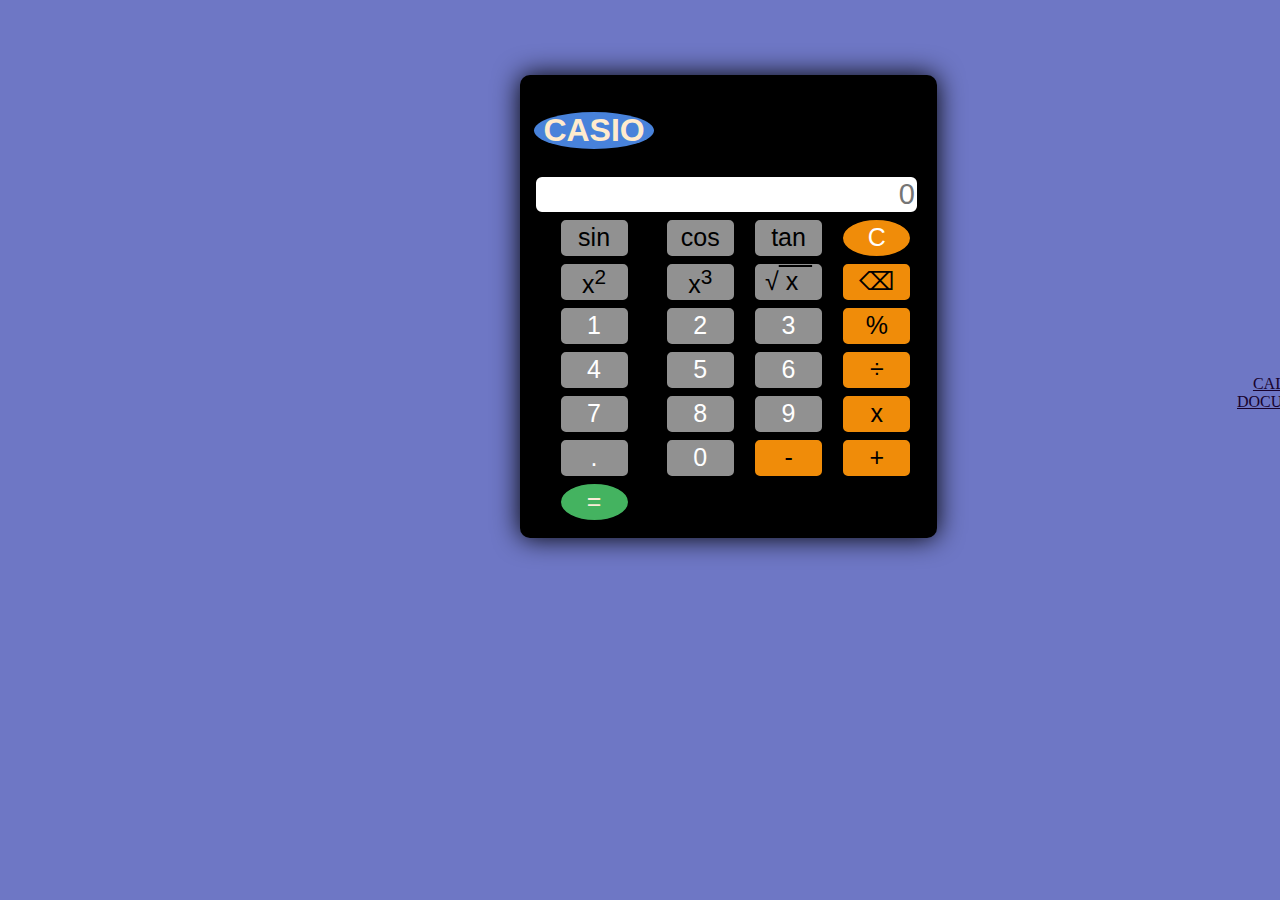
<file: index.html>
<!DOCTYPE html>
<html lang="en">
<head>
  <meta charset="UTF-8">
  <meta http-equiv="X-UA-Compatible" content="IE=edge">
  <meta name="viewport" content="width=device-width, initial-scale=1.0">

  <link rel="stylesheet" href="style.css">
  <title>Calculator Design</title>
</head>
<body>
  <form name="calcul">
    <table align="center">
      <tr> <td><h1>CASIO</h1></td></tr>
    
      <tr>
        <td colspan="4"> <input type="text" name="result" placeholder="0" style="text-align:right"> </td>
      </tr>
    
      <tr>
        <td><button type="button" value="sin" class="sin" onclick="sin()"> sin </button> </td>
        <td><button type="button" value="cos" class="cos" onclick="cos()"> cos</button> </td>
        <td><button type="button" value="tan" class="tan" onclick="tan()"> tan </button> </td>
        
        <td> <button type="button" value="C" class="clear" onclick="remv()"> C </button></td>
      </tr>
    
      <tr>
        <td><button type="button" value="x^2" class="power2" onclick="square()"> x<sup>2 </button> </td>
          <td><button type="button" value="x^3" class="power3" onclick="cubed()"> x<sup>3 </button> </td>
          <td><button type="button" value="sqrt2" class="sqrt2" onclick="sqrt2()"> &radic;<span style="text-decoration:overline;">&nbsp;x &nbsp;</span> </button> </td>
        <td><button type="button" value="BACKSPC" class="backspace" onclick="BACKSPC()" > ⌫ </button> </td>
        
        <td colspan="2">
      </tr>
    
      <tr>
       
        <td><button type="button" value="1" onclick="number(value)"> 1 </button> </td>
        <td><button type="button" value="2" onclick="number(value)"> 2 </button> </td>
        <td><button type="button" value="3" onclick="number(value)"> 3 </button> </td>
        <td><button type="button" value="%" class="perc" onclick="number(value)"> % </button> </td>
      </tr>
    
      <tr>
        <td><button type="button" value="4" onclick="number(value)"> 4</button> </td>
        <td><button type="button" value="5" onclick="number(value)"> 5 </button> </td>
        <td><button type="button" value="6" onclick="number(value)"> 6 </button> </td>
        <td><button type="button" value="/" class="div" onclick="number(value)"> <span>&#247;</span> </button> </td>
        
      </tr>
    
      <tr>
        <td><button type="button" value="7" onclick="number(value)"> 7 </button> </td>
        <td><button type="button" value="8" onclick="number(value)"> 8 </button> </td>
        <td><button type="button" value="9" onclick="number(value)"> 9 </button> </td>
        <td><button type="button" value="*" class="mul" onclick="number(value)"> x </button> </td>

      </tr>
    
      <tr>
        <td><button type="button" value="." onclick="number(value)"> . </button> </td>
        <td><button type="button" value="0" onclick="number(value)"> 0 </button> </td>
        <td><button type="button" value="-" class="sub" onclick="number(value)"> - </button> </td>
        <td><button type="button" value="+" class="add" onclick="number(value)"> + </button> </td>
        
        
      </tr>
    
      <tr>
        <td> <button type="button" value="=" onclick="equal()" class="equal">=</button> </td>
        
        
        
      </tr>
    
    </table>
    </form>
    
</body>
<br><a target="_blank" href="Documentation.html">CALCULATOR DOCUMENTATION</a>
<script src="script.js"></script>
</html>
</file>
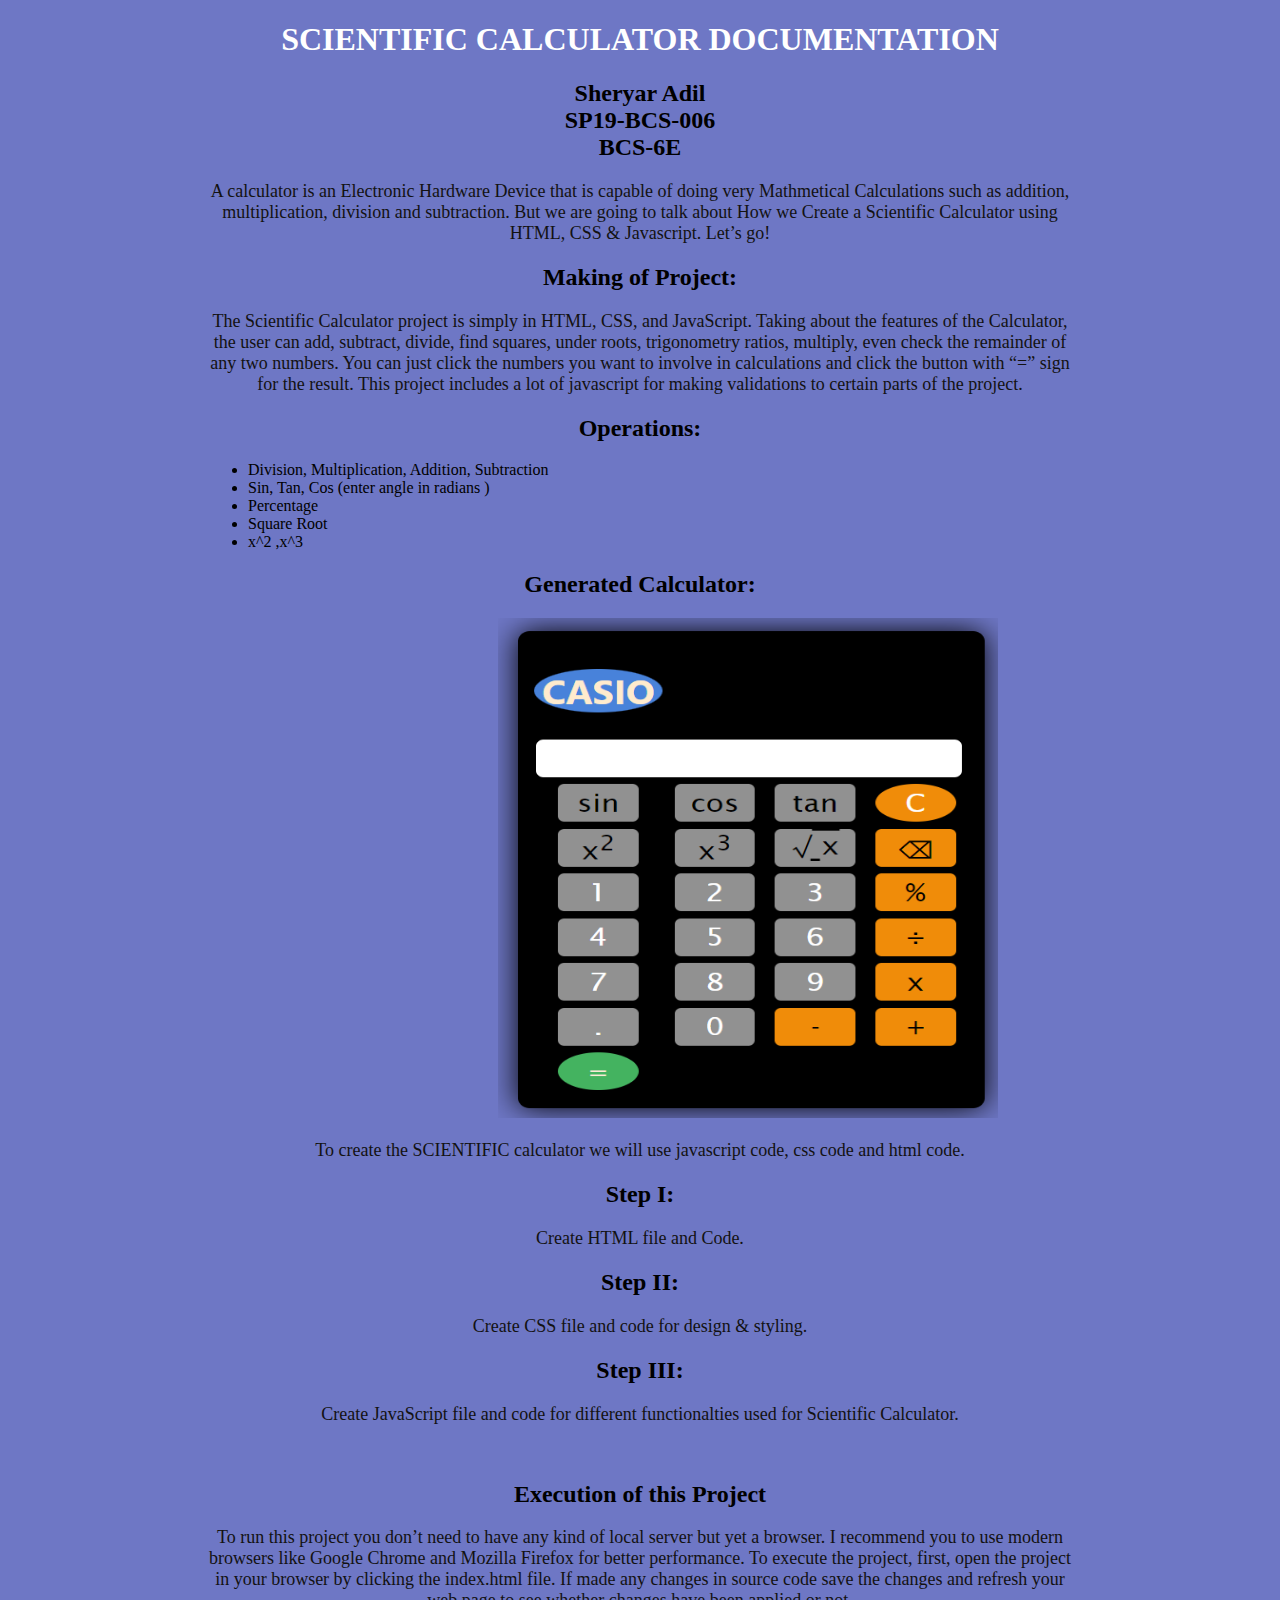
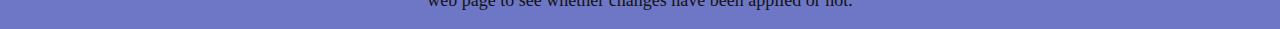
<file: Documentation.html>
<!DOCTYPE html>
<html>
<head>
    <title>Calculator Documentation</title>
<style>
    *{
        
        display: flexbox;
    }
    .container{
        margin: auto;
        padding-left: 200px;
        padding-right: 200px;
    }
body {background-color: rgb(110, 119, 197);}
h1   {color: rgb(255, 255, 255);
    text-align: center;

}
h2{
    text-align: center;
}
img{
    padding-left: 290px;
}
p    {color: rgb(19, 18, 18);
        font-size: 18px;
        text-align: center;
}


</style>
</head>
<body>

<div class="container">
<h1>SCIENTIFIC CALCULATOR DOCUMENTATION </h1>
<h2> Sheryar Adil
    <br> SP19-BCS-006
    <br> BCS-6E
</h2>

<section>
    <p>
        A calculator is an Electronic Hardware Device that is capable of doing very Mathmetical Calculations such as addition, multiplication, division and subtraction. But we are going to talk about How we Create a Scientific Calculator using HTML, CSS & Javascript. Let’s go!
    </p>
    <h2>Making of Project:</h2>
    <p>The Scientific Calculator project is simply in HTML, CSS, and JavaScript. Taking about the features of the Calculator, the user can add, subtract, divide, find squares, under roots, trigonometry ratios, multiply, even check the remainder of any two numbers. You can just click the numbers you want to involve in calculations and click the button with “=” sign for the result.

        This project includes a lot of javascript for making validations to certain parts of the project.</p>
    <h2>Operations:</h2>
    <ul> 
        <li>Division, Multiplication, Addition, Subtraction</li>
        <li>Sin, Tan, Cos (enter angle in radians )</li>
        <li>Percentage</li> 
        <li>Square Root</li>
        <li>x^2 ,x^3</li>
        </ul>
       

</section>
<h2>Generated Calculator:</h2>
    <img src="Calculator.png" alt=" Scientific calculator" width="500" height="500" >
    <br>
<div>
    
    <p>
        To create the SCIENTIFIC calculator we will use javascript code, css code and html code.
    </p>

    <h2>Step I:</h2><p>Create HTML file and Code.</p>
    <h2>Step II:</h2><p>Create CSS file and code for design & styling.</p>
    <h2>Step III:</h2><p>Create JavaScript file and code for different functionalties used for Scientific Calculator.</p><br>
<h2>Execution of this Project</h2>
<p>To run this project you don’t need to have any kind of local server but yet a browser. I recommend you to use modern browsers like Google Chrome and Mozilla Firefox for better performance. To execute the project, first, open the project in your browser by clicking the index.html file. If made any changes in source code save the changes and refresh your web page to see whether changes have been applied or not.</p>

</div>
    
    
</div>
</body>
</html>
</file>
<file: style.css>
body {
  margin: auto;
  background: rgb(110, 119, 197);
  padding: 75px 520px;
  display: flex;
  text-align: center;
}
button.clear {
  background: #f08c09;
  color: #fff;
  border-radius: 50%;
}
table {
  background:black;
  color:#fff;
  border: 6px solid #00000000;
  padding: 7px 5px;
  text-align: center;
  box-shadow: 0px 0px 27px #000000;
  border-radius: 10px;
  margin: auto;
}
button.equal {
  background: #44b360;
  color:antiquewhite;
  border-radius: 50%;
}

button.equal:hover{
background: #eeab1c;
}
button.backspace {
  background: #f08c09;
  color:rgb(0, 0, 0);
}
button.perc{
  background:#f08c09;
  color:rgb(0, 0, 0);
}
button.sub{
  background:#f08c09;
  color:rgb(0, 0, 0);
}
button.add{
  background: #f08c09;
  color:rgb(0, 0, 0);

}
button.mul{
  background: #f08c09;
  color:rgb(0, 0, 0);
}
button.div{
  background: #f08c09;
  color:rgb(0, 0, 0);
}
button.sin{
  color:rgb(0, 0, 0);
}
button.cos{
  color:rgb(0, 0, 0);
}
button.tan{
  color:rgb(0, 0, 0);
}
button.power2{
  color:rgb(0, 0, 0);
}
button.power3{
  color:rgb(0, 0, 0);
}
button.sqrt2{
  color:rgb(0, 0, 0);
}
input[type="text"] {
   /*  make border edges round*/
 border-radius: 8px;
  border: solid 2px black;
  font-size: 29px;
}
button {
  border-radius: 7px;
  font-size: 25px;
  color:white;
  background-color: rgb(145, 145, 145);
  width: 71px;
  height: 40px;
  border: solid black 2px;
  font-family:'Lucida Sans', 'Lucida Sans Regular', 'Lucida Grande', 'Lucida Sans Unicode', Geneva, Verdana, sans-serif;
}
button:hover{
background: #d46012;
}

h1{
  background-color: #4882da;
  border-radius: 50%;
  color:blanchedalmond;
  font-family:-apple-system, BlinkMacSystemFont, 'Segoe UI', Roboto, Oxygen, Ubuntu, Cantarell, 'Open Sans', 'Helvetica Neue', sans-serif;
}

a:link {
  color: rgb(24, 2, 44);
  margin:right;
  padding-top: 20px ;
  padding:300px;

}

/* visited link */
a:visited {
  color: rgb(207, 228, 24);
  background-color: #FF5722;
}

/* mouse over link */
a:hover {
  color: rgb(0, 0, 0);
}

/* selected link */
a:active {
  color: rgb(1, 1, 211);
}
</file>
